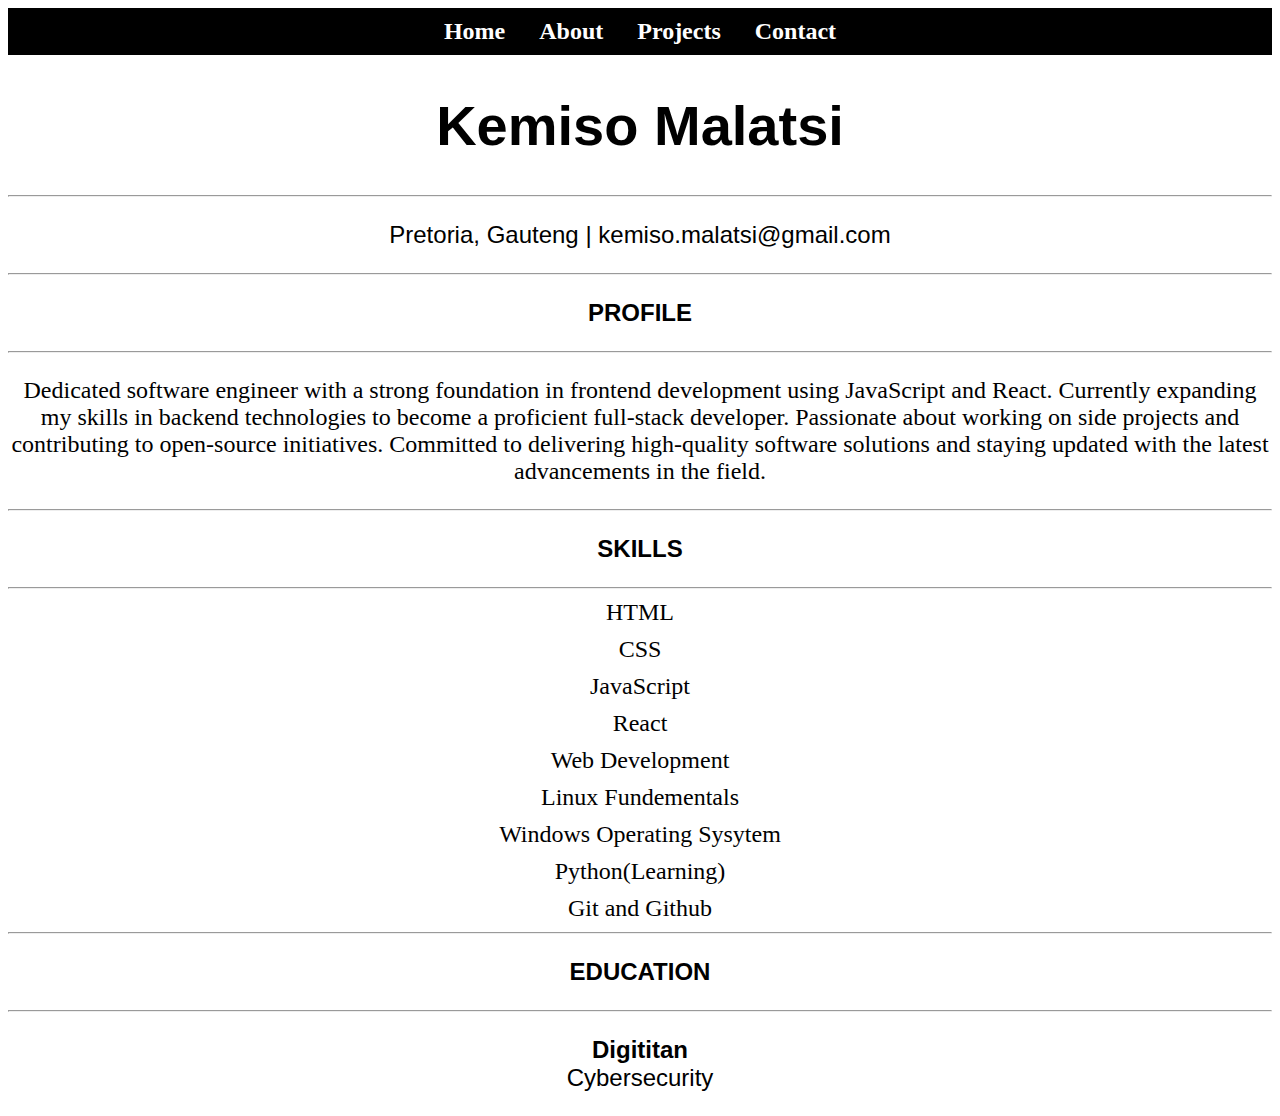
<file: PORTFOLIO WEBSITE/cv.html>
<!DOCTYPE html>
<html lang="en">
<head>
    <meta charset="UTF-8">
    <meta name="viewport" content="width=device-width, initial-scale=1.0">
    <title>Kemiso Malatsi - CV</title>
    <link rel="stylesheet" href="cv.css">

<body>
   <header class="header">
    <a href="./index.html#home">Home</a>
    <a href="./index.html#about">About</a>
    <a href="./index.html#projects">Projects</a>
    <a href="./index.html#contact">Contact</a>
    </div>
   </header>
    <h1 class="my-name">Kemiso Malatsi</h1>
    <hr>
    <p class="my-contacts">Pretoria, Gauteng | kemiso.malatsi@gmail.com</p>
    <hr>

    <h3 class="h3">PROFILE</h3>
       <hr> 
        <p class="p1">Dedicated software engineer with a strong foundation in frontend development using JavaScript and React. Currently expanding my skills in backend technologies to become a proficient full-stack developer. Passionate about working on side projects and contributing to open-source initiatives. Committed to delivering high-quality software solutions and staying updated with the latest advancements in the field.</p>
        <hr>

    <h3 class="h3">SKILLS</h3>

        <hr>
        <ul class="list">
            <li>HTML</li>
            <li>CSS</li>
            <li>JavaScript</li>
            <li>React</li>
            <li>Web Development</li>
            <li>Linux Fundementals</li>
            <li>Windows Operating Sysytem</li>
            <li>Python(Learning)</li>
            <li>Git and Github</li>
        </ul>
        <hr>
    <h3 class="h3">EDUCATION</h3>
        <hr>
        <p class="education"><strong>Digititan</strong><br>
        Cybersecurity </p>

</body>
</html>
</file>
<file: PORTFOLIO WEBSITE/cv.css>
.header {
    background-color: black;
    padding: 10px 0;
    text-align: center;
}

.header a {
    color: white;
    margin: 0 15px;
    font-size: 1.5rem;
    text-decoration: none;
    font-weight: bold;
    transition: color 0.3s;
}

.header a:hover {
    color: #007BFF;
}

.my-name {
    font-family: Arial, sans-serif;
    text-align: center;
    font-size: 3.5rem;
}

.my-contacts {
    font-family: Arial, sans-serif;
    text-align: center;
    font-size: 1.5rem;
}

.p1 {
    font-size: 1.5rem;
    text-align: center;
}

.h3 {
    font-family: Arial, sans-serif;
    text-align: center;
    font-size: 1.5rem;
}

.list {
    list-style: none;
    padding: 0;
    margin: 0;
    text-align: center;
}

.list li {
    margin: 10px 0;
    font-size: 1.5rem;
}

.education {
    font-family: Arial, sans-serif;
    text-align: center;
    font-size: 1.5rem;
}

.
</file>
